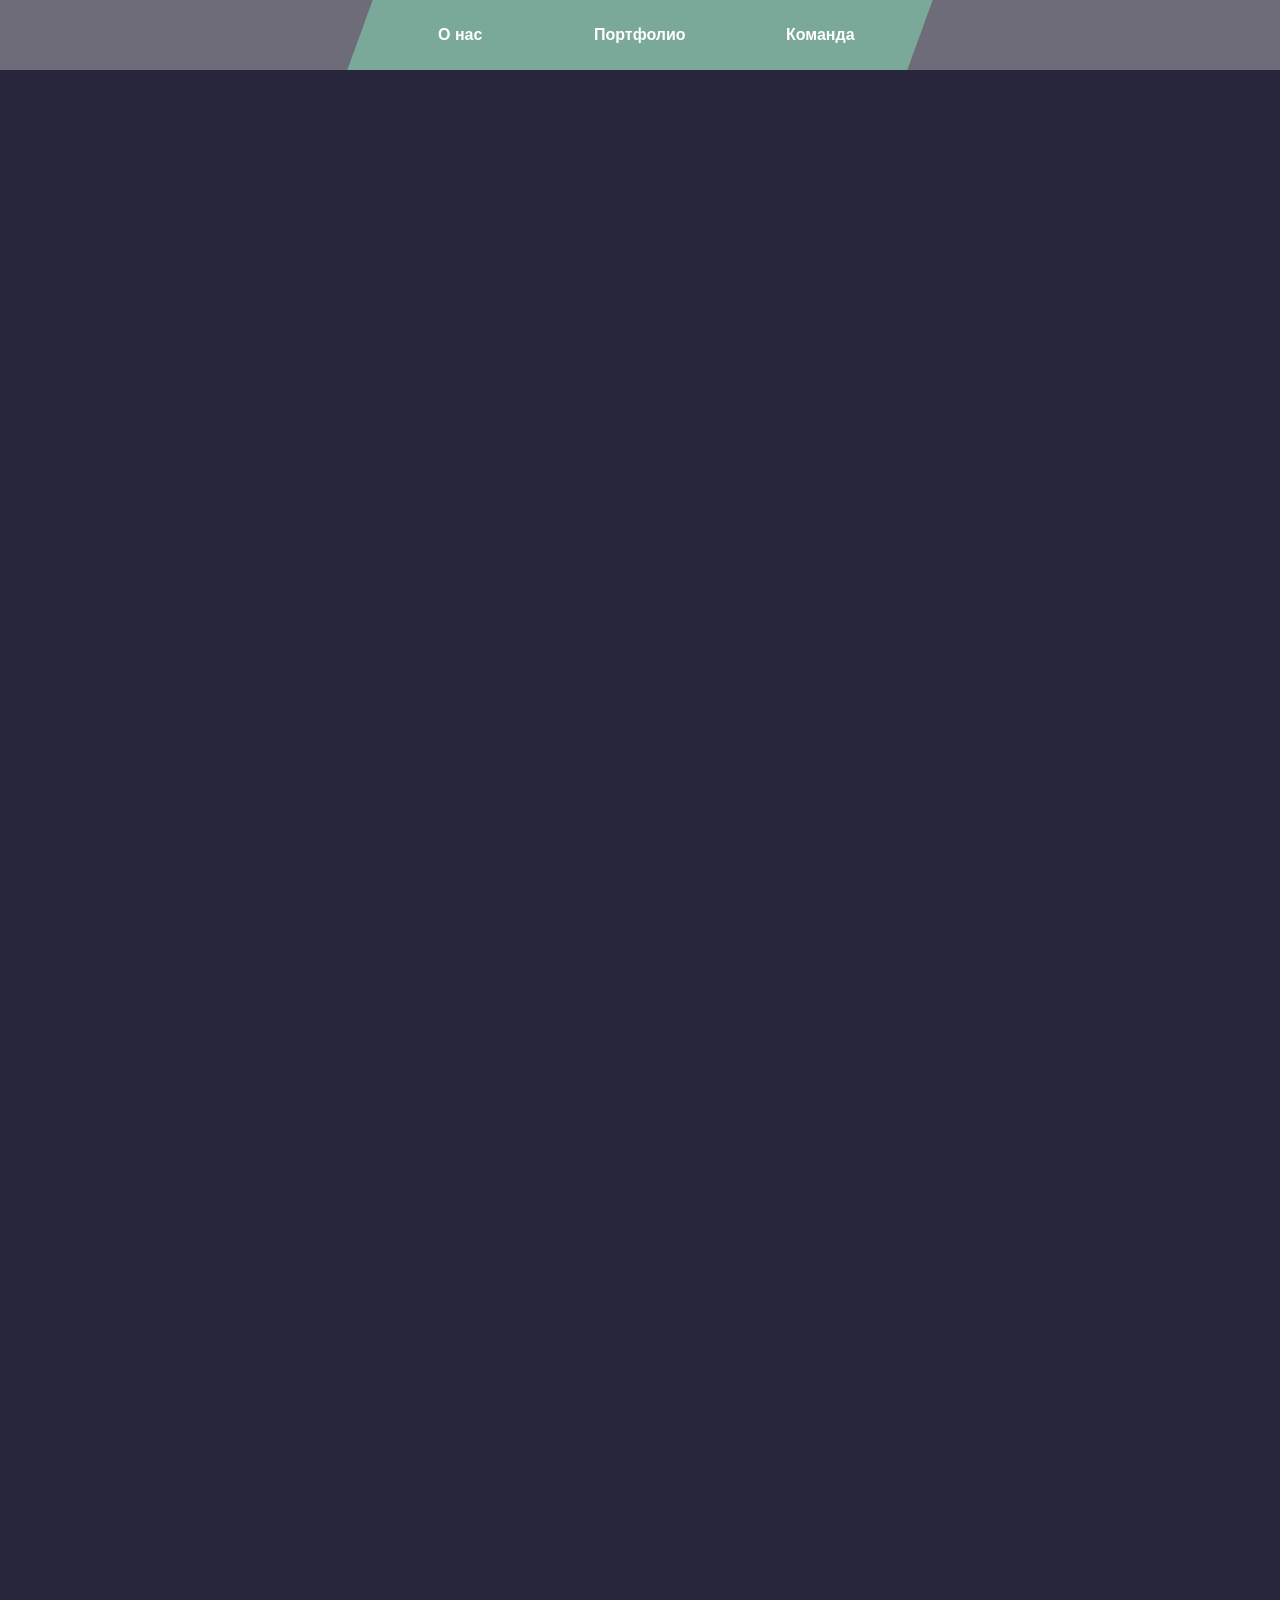
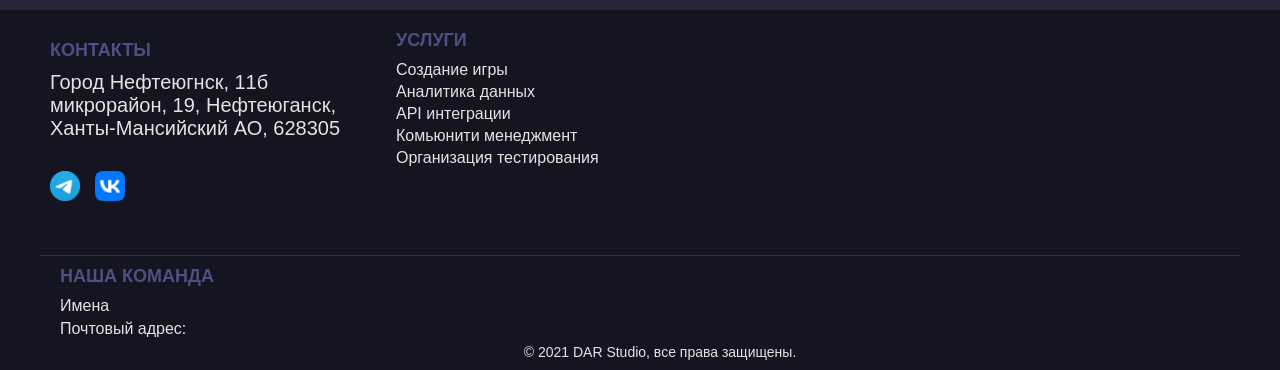
<file: index.html>
<!DOCTYPE html>
<html lang="ru">
<head>
    <meta charset="UTF-8">
    <meta name="viewport" content="width=device-width, initial-scale=1.0">
    <title>Footer test</title>
</head>
<body>
    <!DOCTYPE html>
<html lang="ru">
<head>
    <meta charset="UTF-8" />
    <meta name="viewport" content="width=device-width, initial-scale=1.0" />
    <title>Футер сайта</title>
    <link rel="stylesheet" href="style.css" />
</head>
<body>

         <header class="hotbar">
        <div class="hotbar-container">
                    <div class="hotbar-container">
            <button class="button">
                <span class="button-text">О нас</span>
            </button>
            <button class="button">
                <span class="button-text">Портфолио</span>
            </button>
            <button class="button">
                <span class="button-text">Команда</span>
            </button>
        </div>
        </div>
    </header>
    
    <!-- Основной футер -->
<div style="
  width: 100%; /* или нужная ширина */
  height: 1000px; /* высота блока */
  background-color: transparent; /* прозрачный фон или цвет по желанию */
  pointer-events: none; /* отключает взаимодействие с содержимым внутри */
  position: relative;
  z-index: 9999; /* чтобы блок был поверх других элементов */
">
</div>
  <div class="page-wrapper">
    <footer class="site-footer">
        <div class="footer-content">
            <!-- Адрес и иконки приложений -->
            <div class="section address-icons">
                <div class="section-title">Контакты</div>
                <div class="address">
                    Город Нефтеюгнск, 11б микрорайон, 19, Нефтеюганск, Ханты-Мансийский АО, 628305
                </div>
                <div class="app-icons">
                    <a href="#" >
                        <img src="img/TG.png" class="app-icon" alt="Telegram">
                    </a>
                    <a href="#" >
                        <img src="img/VK.png" class="app-icon" alt="Telegram">
                    </a>
                </div>
            </div>
            <!-- Услуги -->
            <div class="section services">
                <div class="section-title">Услуги</div>
                <div class="service-item"><a href="#">Создание игры</a></div>
                <div class="service-item"><a href="#">Аналитика данных</a></div>
                <div class="service-item"><a href="#">API интеграции</a></div>
                <div class="service-item"><a href="#">Комьюнити менеджмент</a></div>
                <div class="service-item"><a href="#">Организация тестирования</a></div>
            </div>
            <!-- Команда -->
            <div class="section team">
                <div class="section-title">Наша команда</div>
                <div class="team-names">Имена</div>
                <a href="mailto:example@domain.com" class="email-link">
                    <div class="email">Почтовый адрес: </div>
                </a>
            </div>
        </div>
        <!-- Защита прав (обычный текст) -->
        <div class="rights-text">
            © 2021 DAR Studio, все права защищены.
        </div>
    </footer></div>
</body>
</html>
</body>
</html>
</file>
<file: style.css>
/* Общие стили */
        * {
            margin: 0;
            padding: 0;
            box-sizing: border-box;
            font-family: Arial, sans-serif;
        }

        body {
            background-color: #27263D;
        }

        .hotbar {
            top: 0;
            left: 0;
            width: 100%;
            height: 70px;
            background: #6E6C78;
            z-index: 1000;
        }

        .hotbar-container {
            display: flex;
            justify-content: center;
            align-items: center;
            height: 100%;
            width: 100%;
            max-width: 600px;
            margin: 0 auto;
        }

        .button {
            flex: 1;
            min-width: 120px;
            max-width: 200px;
            background: #7AA899;
            color: white;
            border: none;
            cursor: pointer;
            transform: skew(-20deg);
            font-weight: bold;
            font-size: 16px;
            height: 100%;
            margin: 0 -10px;
        }

        .button:hover {
            background: #8B7AA8;
        }

        .button-text {
            display: inline-block;
            transform: skew(20deg);
        }

        .content {
            max-width: 1200px;
            margin: 80px auto 0;
            padding: 20px;
        }

body {
    margin: 0;
    padding: 0;
    min-height: 100vh;
    box-sizing: border-box;
    font-family: Arial, sans-serif;
}

/* Футер */
.site-footer {
    background-color: #151521;
    height: 40vh; /* треть экрана по высоте */
    display: flex;
    flex-direction: column;
    justify-content: space-between;
    position: relative;
    padding: 10px 20px;
    box-sizing: border-box;
}

.footer-content {
    display: flex;
    flex-wrap: wrap;
    justify-content: space-between;
    gap: 10px;
    padding-left: 10px;  /* исправлено отступ слева */
    padding-right: 10px; /* исправлено отступ справа */
}

.section {
    margin: 10px;
}

/* Заголовки секций */
.section-title {
    color: #504e82;
    font-size: 18px;
    font-weight: bold;
    margin-bottom: 10px;
    text-transform: uppercase;
}

/* Адрес и иконки приложений */
.address-icons {
    position: static; /* вместо absolute */
    width: 25%;
    height: auto; /* убираем фиксированную высоту */
    padding: 10px;
    box-sizing: border-box;
}

.address {
    font-size: 20px;
    color: #E3E3E3;
    word-wrap: break-word;
    width: 300px;
    height: 100px;
    box-sizing: border-box;
}

.app-icons {
    display: flex;
    gap: 15px;
}

.app-icon {
    width: 30px;
    height: 30px;
    display: inline-block;
    border-radius: 5px;
    /* курсор без изменения */
    cursor: default;
}

/* Услуги */
.services {
    margin-top: 16px auto 10px;
    padding-left: 10px;
    width: 70%;
}

.service-item {
    margin: 4px 0;
}

.service-item a {
    color: #E3E3E3;
    text-decoration: none;
    font-size: clamp(12px, 2vw, 16px);
    cursor: default; /* оставьте так, если не хотите менять курсор */
}

.service-item a:hover {
    color: #F2EAAD;
}

/* Команда */
.team {
    position: static; /* вместо absolute */
    width: 100%;
    padding: 10px 20px;
    border-top: 1px solid #333;
    margin-top: 20px;
    box-sizing: border-box;
}

.team-names {
    color: #E3E3E3;
    font-size: 16px;
    margin-bottom: 5px;
}

.email {
    color: #E3E3E3;
    font-size: 16px;
}

/* Защита прав - центр, обычный текст */
.rights-text {
    position: absolute;
    bottom: 10px;
    width: 100%;
    text-align: center;
    color: #E3E3E3;
    font-size: 14px;
}

.email-link {
    text-decoration: none;
    color: #E3E3E3;
    cursor: default;
}

.email-link:hover {
    color: #F2EAAD;
}

.email-link .email {
    color: inherit;
}

html, body {
  height: 100%;
}

.page-wrapper {
  min-height: 100%;
  display: flex;
  flex-direction: column;
}

.page-wrapper > *:not(.site-footer) {
  flex: 1;
}

.site-footer {
  margin-top: auto;
}
</file>
